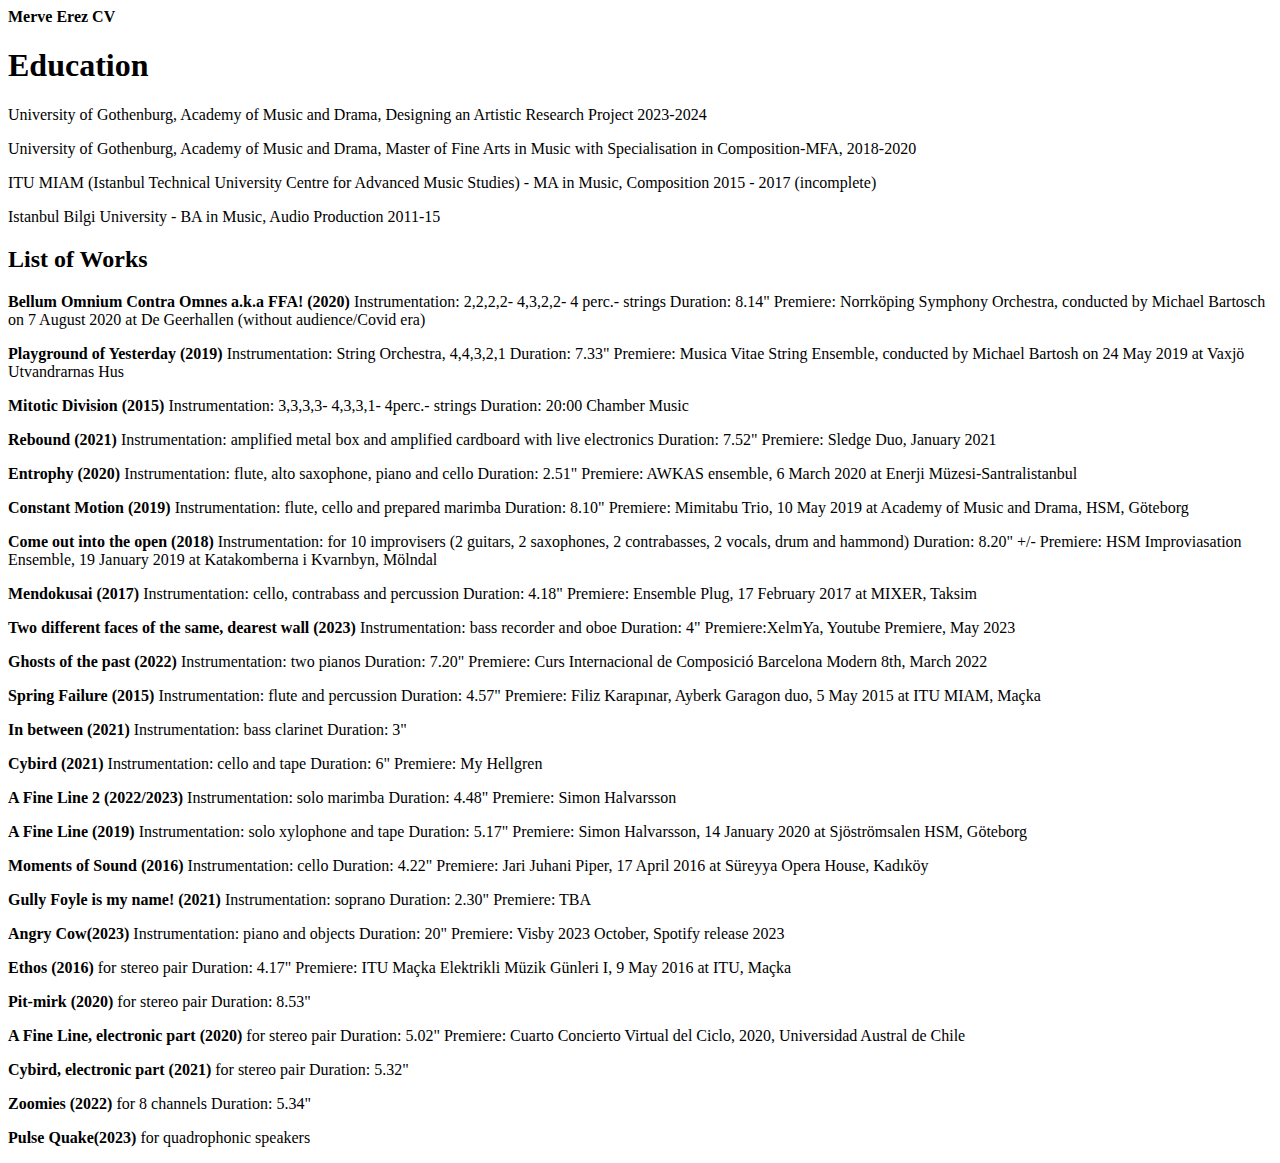
<file: Front-end_first_assignment.html>
<!DOCTYPE html>
<html lang="en">

<head>
    <meta charset="UTF-8">
    <meta name="viewport" content="width=device-width, initial-scale=1.0">
    <title>Merve Erez CV</title>
</head>

<body>
    <b> Merve Erez CV </b>
</body>
<h1>Education</h1>

    <p>University of Gothenburg, Academy of Music and Drama, Designing an Artistic Research Project 2023-2024</p>
    <p>University of Gothenburg, Academy of Music and Drama, Master of Fine Arts in Music with Specialisation in Composition-MFA, 2018-2020</p>
    <p>ITU MIAM (Istanbul Technical University Centre for Advanced Music Studies) - MA in Music, Composition 2015 - 2017 (incomplete) </p>
    <p>Istanbul Bilgi University - BA in Music, Audio Production 2011-15 </p>

<h2>List of Works</h2>

<p><b>Bellum Omnium Contra Omnes a.k.a FFA! (2020)</b>
    Instrumentation: 2,2,2,2- 4,3,2,2- 4 perc.- strings
    Duration: 8.14"
    Premiere: Norrköping Symphony Orchestra, conducted by Michael Bartosch on 7 August 2020 at
    De Geerhallen
    (without audience/Covid era)</p>
    
<p><b>Playground of Yesterday (2019)</b>
    Instrumentation: String Orchestra, 4,4,3,2,1
    Duration: 7.33"
    Premiere: Musica Vitae String Ensemble, conducted by Michael Bartosh on 24 May
    2019 at Vaxjö Utvandrarnas Hus</p>
    
<p><b>Mitotic Division (2015)</b>
    Instrumentation: 3,3,3,3- 4,3,3,1- 4perc.- strings
    Duration: 20:00
    Chamber Music</p>
    
<p><b>Rebound (2021)</b>
    Instrumentation: amplified metal box and amplified cardboard with live electronics
    Duration: 7.52"
    Premiere: Sledge Duo, January 2021</p>
    
<p><b>Entrophy (2020)</b>
    Instrumentation: flute, alto saxophone, piano and cello
    Duration: 2.51"
    Premiere: AWKAS ensemble, 6 March 2020 at Enerji Müzesi-Santralistanbul</p>
    
<p><b>Constant Motion (2019)</b>
    Instrumentation: flute, cello and prepared marimba
    Duration: 8.10"
    Premiere: Mimitabu Trio, 10 May 2019 at Academy of Music and Drama, HSM, Göteborg</p>
    
<p><b>Come out into the open (2018)</b>
    Instrumentation: for 10 improvisers (2 guitars, 2 saxophones, 2 contrabasses,
    2 vocals, drum and hammond)
    Duration: 8.20" +/-
    Premiere: HSM Improviasation Ensemble, 19 January 2019 at Katakomberna i Kvarnbyn, Mölndal</p>
    
<p><b>Mendokusai (2017)</b>
    Instrumentation: cello, contrabass and percussion
    Duration: 4.18"
    Premiere: Ensemble Plug, 17 February 2017 at MIXER, Taksim</p>
    
<p><b>Two different faces of the same, dearest wall (2023)</b>
    Instrumentation: bass recorder and oboe
    Duration: 4"
    Premiere:XelmYa, Youtube Premiere, May 2023</p>
    
<p><b>Ghosts of the past (2022)</b>
    Instrumentation: two pianos
    Duration: 7.20"
    Premiere: Curs Internacional de Composició Barcelona Modern 8th, March 2022</p>
    
<p><b>Spring Failure (2015)</b>
    Instrumentation: flute and percussion
    Duration: 4.57"
    Premiere: Filiz Karapınar, Ayberk Garagon duo, 5 May 2015 at ITU MIAM, Maçka</p>
    
<p><b>In between (2021)</b>
    Instrumentation: bass clarinet
    Duration: 3"</p>
    
<p><b>Cybird (2021)</b>
    Instrumentation: cello and tape
    Duration: 6"
    Premiere: My Hellgren</p>
    
<p><b>A Fine Line 2 (2022/2023)</b>
    Instrumentation: solo marimba
    Duration: 4.48"
    Premiere: Simon Halvarsson</p>
    
<p><b>A Fine Line (2019)</b>
    Instrumentation: solo xylophone and tape
    Duration: 5.17"
    Premiere: Simon Halvarsson, 14 January 2020 at Sjöströmsalen HSM, Göteborg</p>
    
<p><b>Moments of Sound (2016)</b>
    Instrumentation: cello
    Duration: 4.22"
    Premiere: Jari Juhani Piper, 17 April 2016 at Süreyya Opera House, Kadıköy</p>
    
<p><b>Gully Foyle is my name! (2021)</b>
    Instrumentation: soprano Duration: 2.30" Premiere: TBA</p>
    
<p> <b>Angry Cow(2023)</b>
    Instrumentation: piano and objects
    Duration: 20"
    Premiere: Visby 2023 October, Spotify release 2023</p>

<p> <b>Ethos (2016)</b>
    for stereo pair
    Duration: 4.17"
    Premiere: ITU Maçka Elektrikli Müzik Günleri I, 9 May 2016 at ITU, Maçka </p>

<p> <b>Pit-mirk (2020)</b>
    for stereo pair
    Duration: 8.53" </p>

<p> <b>A Fine Line, electronic part (2020)</b>
    for stereo pair
    Duration: 5.02"
    Premiere: Cuarto Concierto Virtual del Ciclo, 2020, Universidad Austral de Chile </p>

<p> <b>Cybird, electronic part (2021)</b>
    for stereo pair
    Duration: 5.32" </p>

<p> <b>Zoomies (2022)</b>
    for 8 channels
    Duration: 5.34" </p>

<p> <b>Pulse Quake(2023)</b>
    for quadrophonic speakers </p>

</html>
</file>
